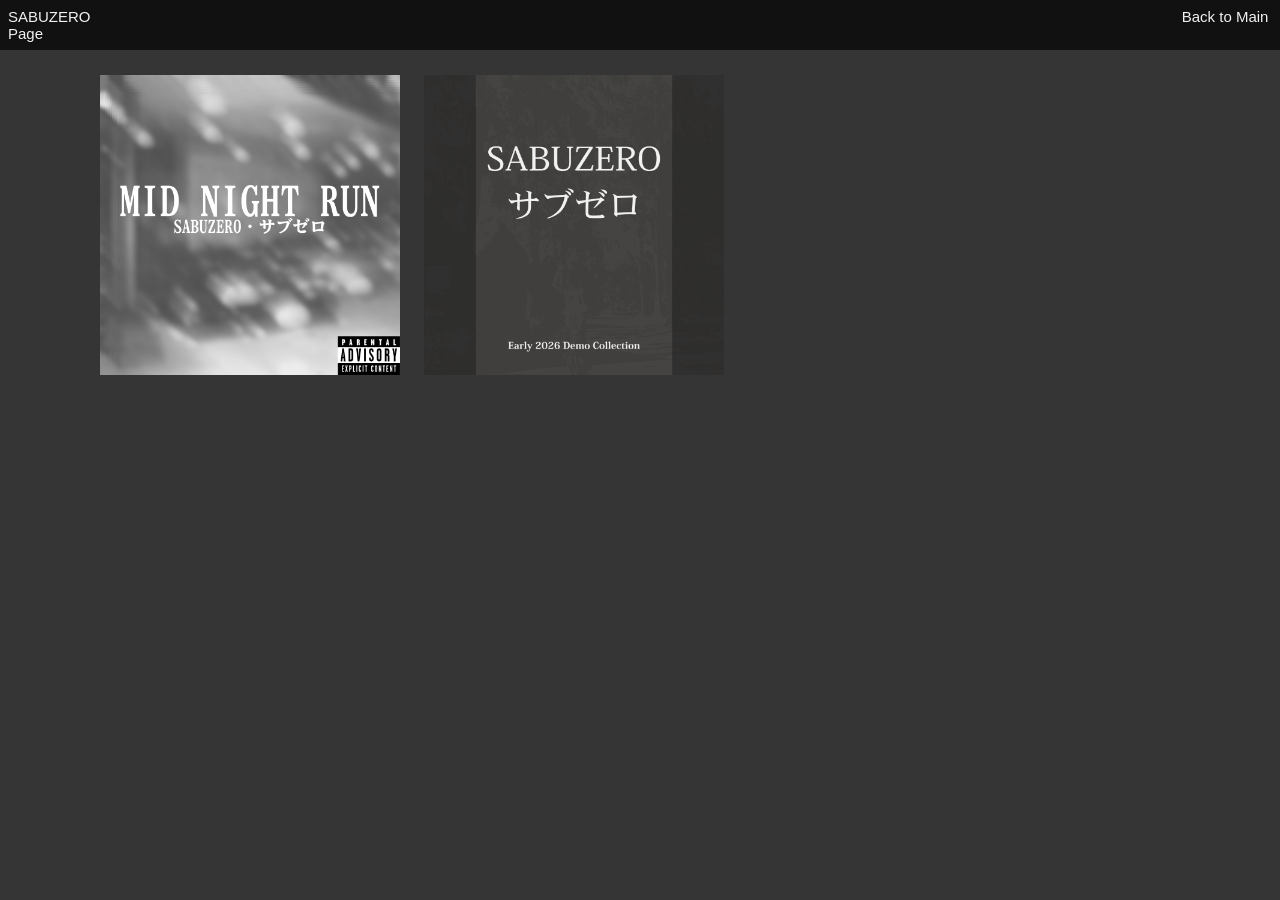
<file: index.html>
<!DOCTYPE html>
<html lang="Eng">
    <head>
        <meta charset="UTF-8">
        <meta name="viewport" content="width=device-width, initial-scale=1,0">
        <title>SABUZERO</title>
        <meta property="og:url" content="https://tgrnokun1201.github.io/musics/">
        <meta property="og:image" content="assets/favicon.png">
        <link rel="icon type=image/x-icon" href="assets/favicon.png">
        <link rel="stylesheet" href="style.css">
    </head>
    <body>
        <header>
            <span>SABUZERO</span>
            <span style="margin-left: 86%;">
                <a href="https://tgrnokun1201.github.io/">Back to Main Page</a>
            </span>
        </header>
        <div style="padding: 100px; padding-top: 25px;">
            <span>
                <a href="https://www.bandlab.com/tgrnokun_1201/albums/065eedfb-982d-f111-8ef3-6045bd2d91c7" target="_blank">
                    <img src="assets/Mid-Night-Run.png" style="width: 300px;">
                </a>
            </span>
            &nbsp;&nbsp;&nbsp;&nbsp;
            <span>
                <a href="https://www.bandlab.com/tgrnokun_1201/albums/7814e045-632b-f111-8ef3-6045bd2d91c7" target="_blank">
                    <img src="assets/sabuzero-ep-demo.png" style="width: 300px;">
                </a>
            </span>
        </div>
    </body>
</html>
</file>
<file: style.css>
body {
    background: #353535;
    margin: 0px;
    user-select: none;
}

header {
    border: #111111 solid 3px;
    background-color: #111111;
    color: #f1f1f1;
    font-family: sans-serif;
    font-size: 15px;
    padding: 5px;
    position: sticky;
    top: 0;
}

a:link {
    color: #f1f1f1;
    text-decoration: none;
}

a:hover {
    color: #8dafd4;
}

h2, h3 {
    font-family: sans-serif;
    color: #f1f1f1;
}
</file>
